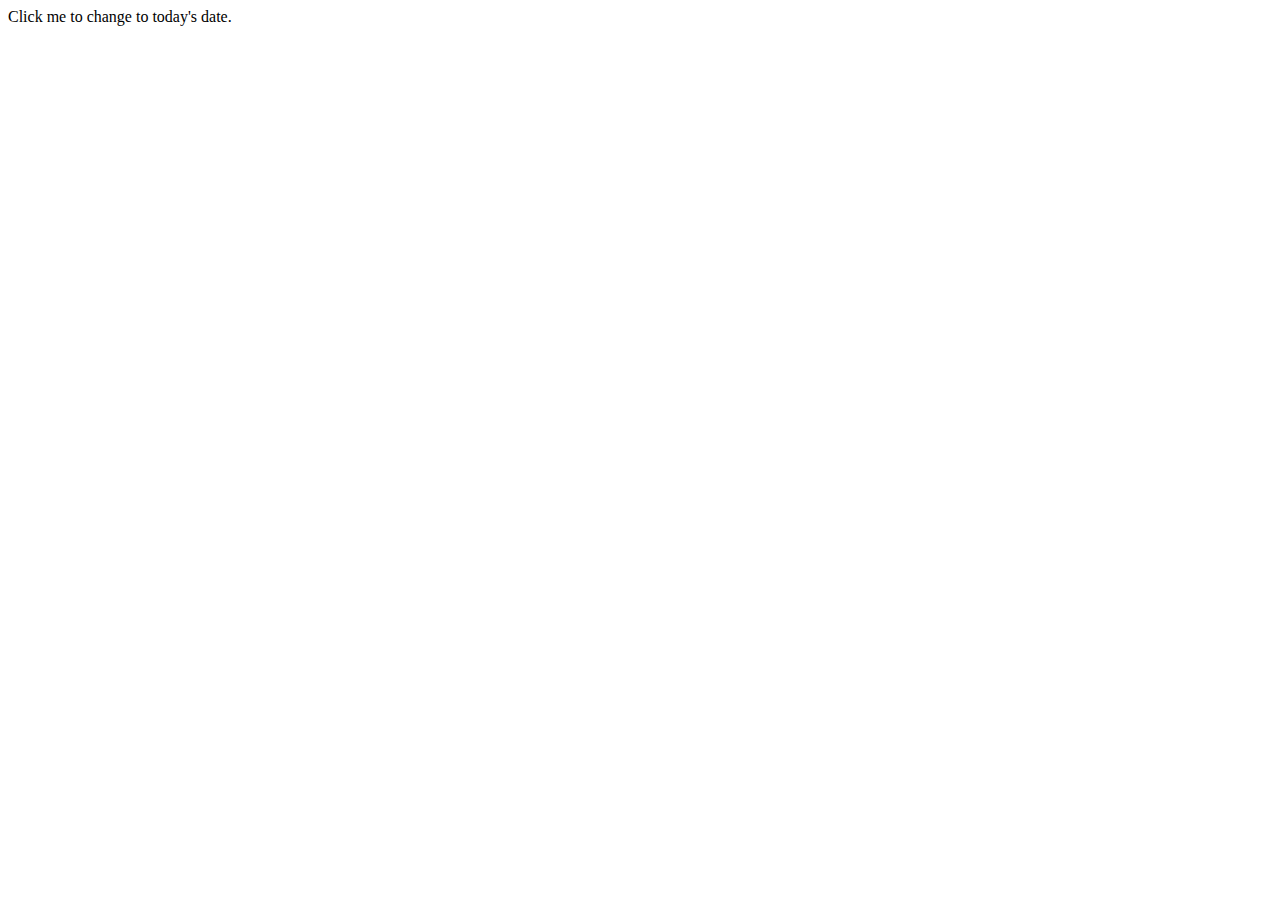
<file: index.html>
<!DOCTYPE html>
<html lang="en">
<head>
    <meta charset="UTF-8">
    <meta name="viewport" content="width=<device-width>, initial-scale=1.0">
        <script src="script.js"></script>
    <title>Document</title>
</head>
<body>
    <div onclick = writeDate()>
        Click me to change to today's date.
    </div>
</body>
</html>
</file>
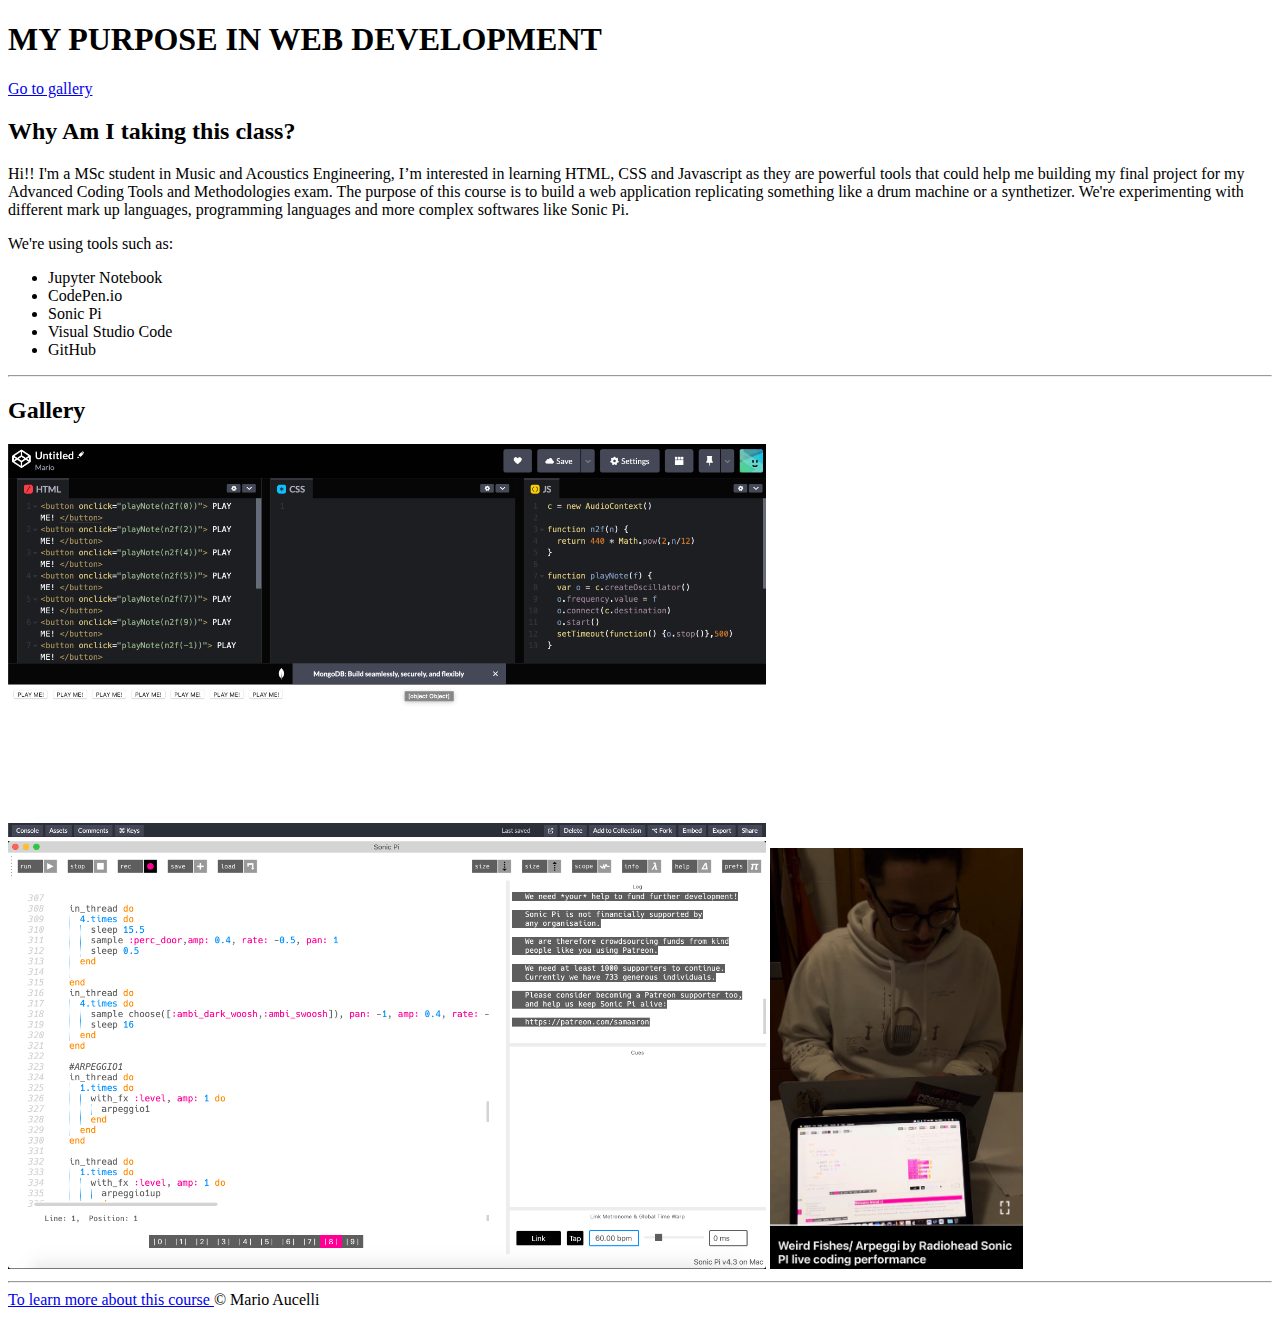
<file: myPage/mypurpose.html>
<!DOCTYPE html>

<html lang="en">

<head>
  <meta charset="utf-8">
  <meta name="viewport" content="width=device-width">
  <title>My purpose in web development</title>
</head>

<body>
  <main>
    <h1>
    MY PURPOSE IN WEB DEVELOPMENT
    </h1>
    
    <nav>
      <a href="#gallery">Go to gallery</a>
    </nav>

    <section>
      <h2>Why Am I taking this class?</h2>
      <p>Hi!! I'm a MSc student in Music and Acoustics Engineering, I’m interested in learning HTML, CSS and Javascript as they are powerful tools that could help me building my final project for my Advanced Coding Tools and Methodologies exam. The purpose of this course is to build a web application replicating something like a drum machine or a synthetizer. We're experimenting with different mark up languages, programming languages and more complex softwares like Sonic Pi.</p>
      <p>We're using tools such as:</p>
      <ul>
        <li>Jupyter Notebook</li>
        <li>CodePen.io</li>
        <li>Sonic Pi</li>
        <li>Visual Studio Code</li>
        <li>GitHub</li>
      </ul>
    </section>
    <hr>
    <section>

      <h2 id="gallery">Gallery</h2>

      <img src="CodePen.png" alt="We're learning CSS and JavaScript using CodePen!!" width="60%">
      <img src="SonicPi.png" alt="We're making music live with Soni Pi!!" width="60%"> 
      <img src="LiveCoding.jpeg" alt="The joys of live coding on Sonic Pi" width="20%">
    </section>
    
  </main>

  <hr>
  
  <footer>
    <a   href="https://www4.ceda.polimi.it/manifesti/manifesti/controller/ManifestoPublic.do?EVN_DETTAGLIO_RIGA_MANIFESTO=evento&aa=2024&k_cf=225&k_corso_la=263&k_indir=MMI&codDescr=052828&lang=IT&semestre=1&anno_corso=1&idItemOfferta=168526&idRiga=307212">
    To learn more about this course
    </a>
    &copy; Mario Aucelli
  </footer>
</body>
 

</html>
</file>
